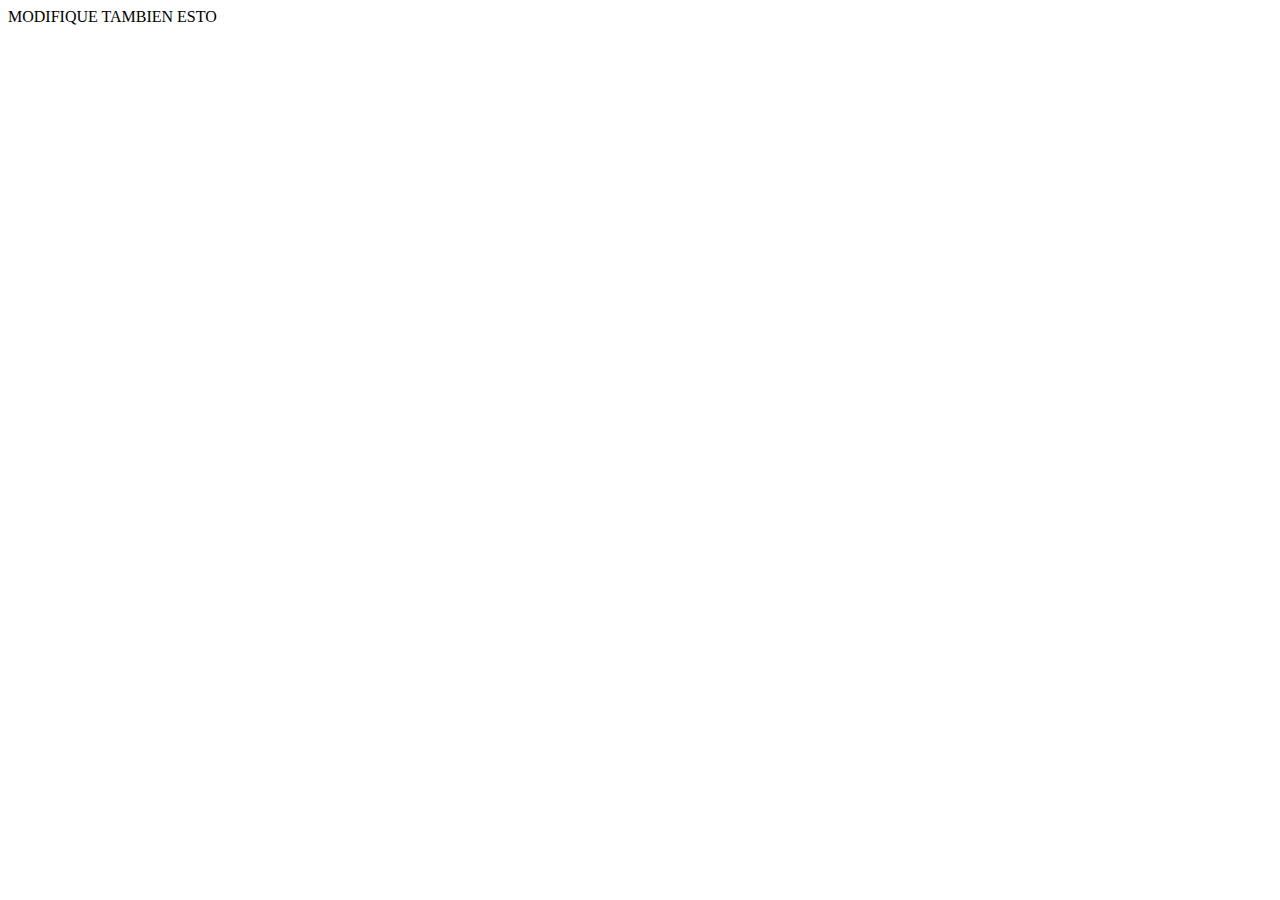
<file: Eventos.html>
<html>
    <head>
        <title>
            PRUEBA DE MODIFICACION EN MISMA LINEA
            COSA QUE AGREGÓ EDWIN
            perro
        </title>
    </head>
    <body>
        MODIFIQUE TAMBIEN ESTO
    </body>
</html>
</file>
